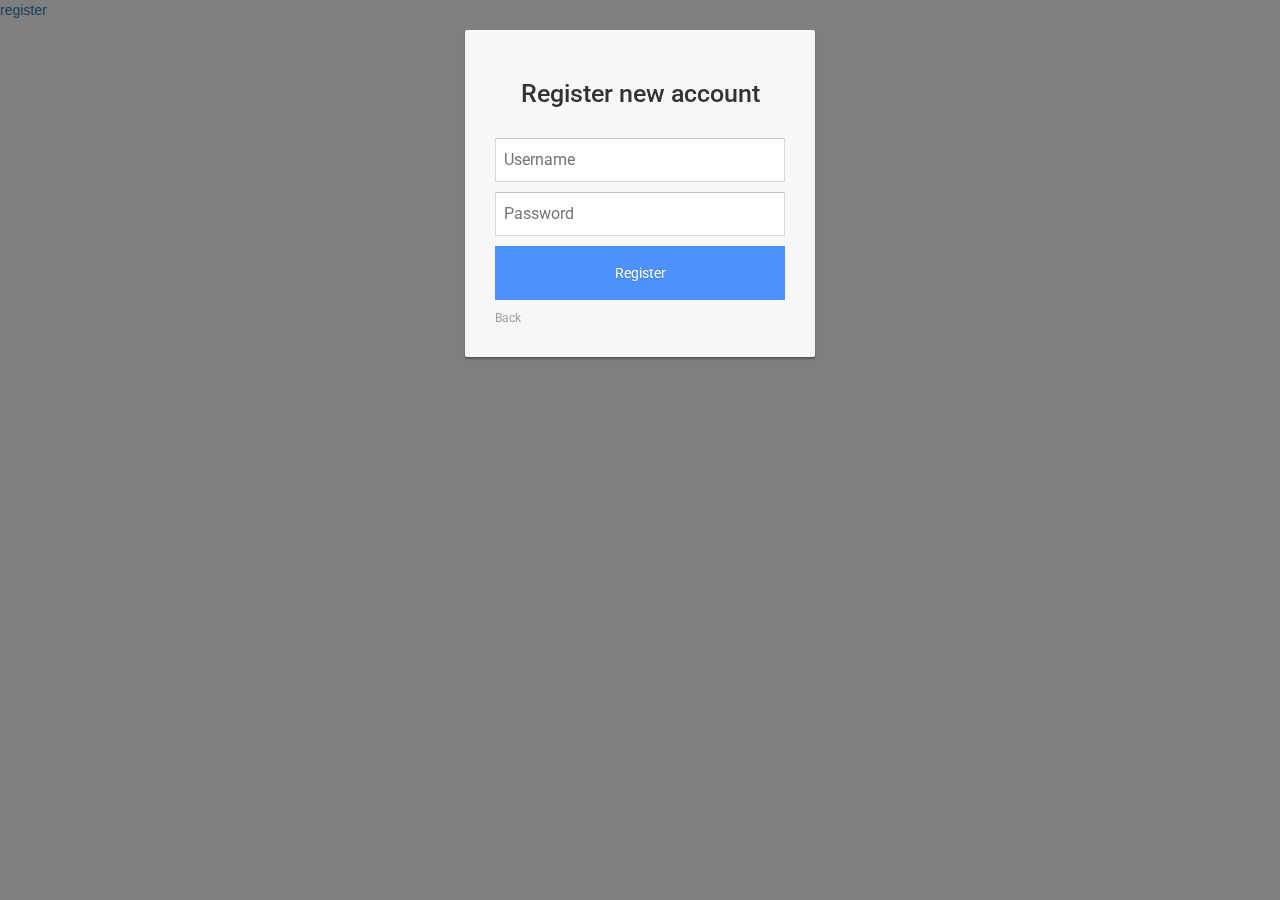
<file: Scrabble/target/Scrabble-1.0-SNAPSHOT/register.html>
<!DOCTYPE html>
<!--
To change this license header, choose License Headers in Project Properties.
To change this template file, choose Tools | Templates
and open the template in the editor.
-->
<html>
    <head>
        <title>Register</title>
        <meta charset="UTF-8">
        <meta name="viewport" content="width=device-width, initial-scale=1, maximum-scale=1" />
        <link rel="stylesheet" type="text/css" href="css/register.css">
        <link rel="stylesheet" type="text/css" href="css/bootstrap.css">
    </head>
    <body>
        <a id="gucio" href="#" data-toggle="modal" data-target="#register-modal">register</a>

        <div class="modal fade" id="register-modal" tabindex="-1" role="dialog" aria-labelledby="myModalLabel" aria-hidden="true" style="display: none;">
            <div class="modal-dialog">
                <div class="registermodal-container">
                    <h1>Register new account</h1><br>
                    <form>
                        <input type="text" name="user" placeholder="Username">
                        <input type="password" name="pass" placeholder="Password">
                        <input type="submit" name="Register" class="register registermodal-submit" value="Register">
                    </form>
                    <div class="login-help">
                        <a href="index.html">Back</a>
                    </div>
                </div>
            </div>
        </div>

        <script src="js/jquery-3.1.1.js"></script>
        <script src="js/bootstrap.js"></script>
        <!--  <script src="js/login.js"></script>-->
        <script type="text/javascript">
            $("#gucio").click();
        </script>
    </body>
</html>
</file>
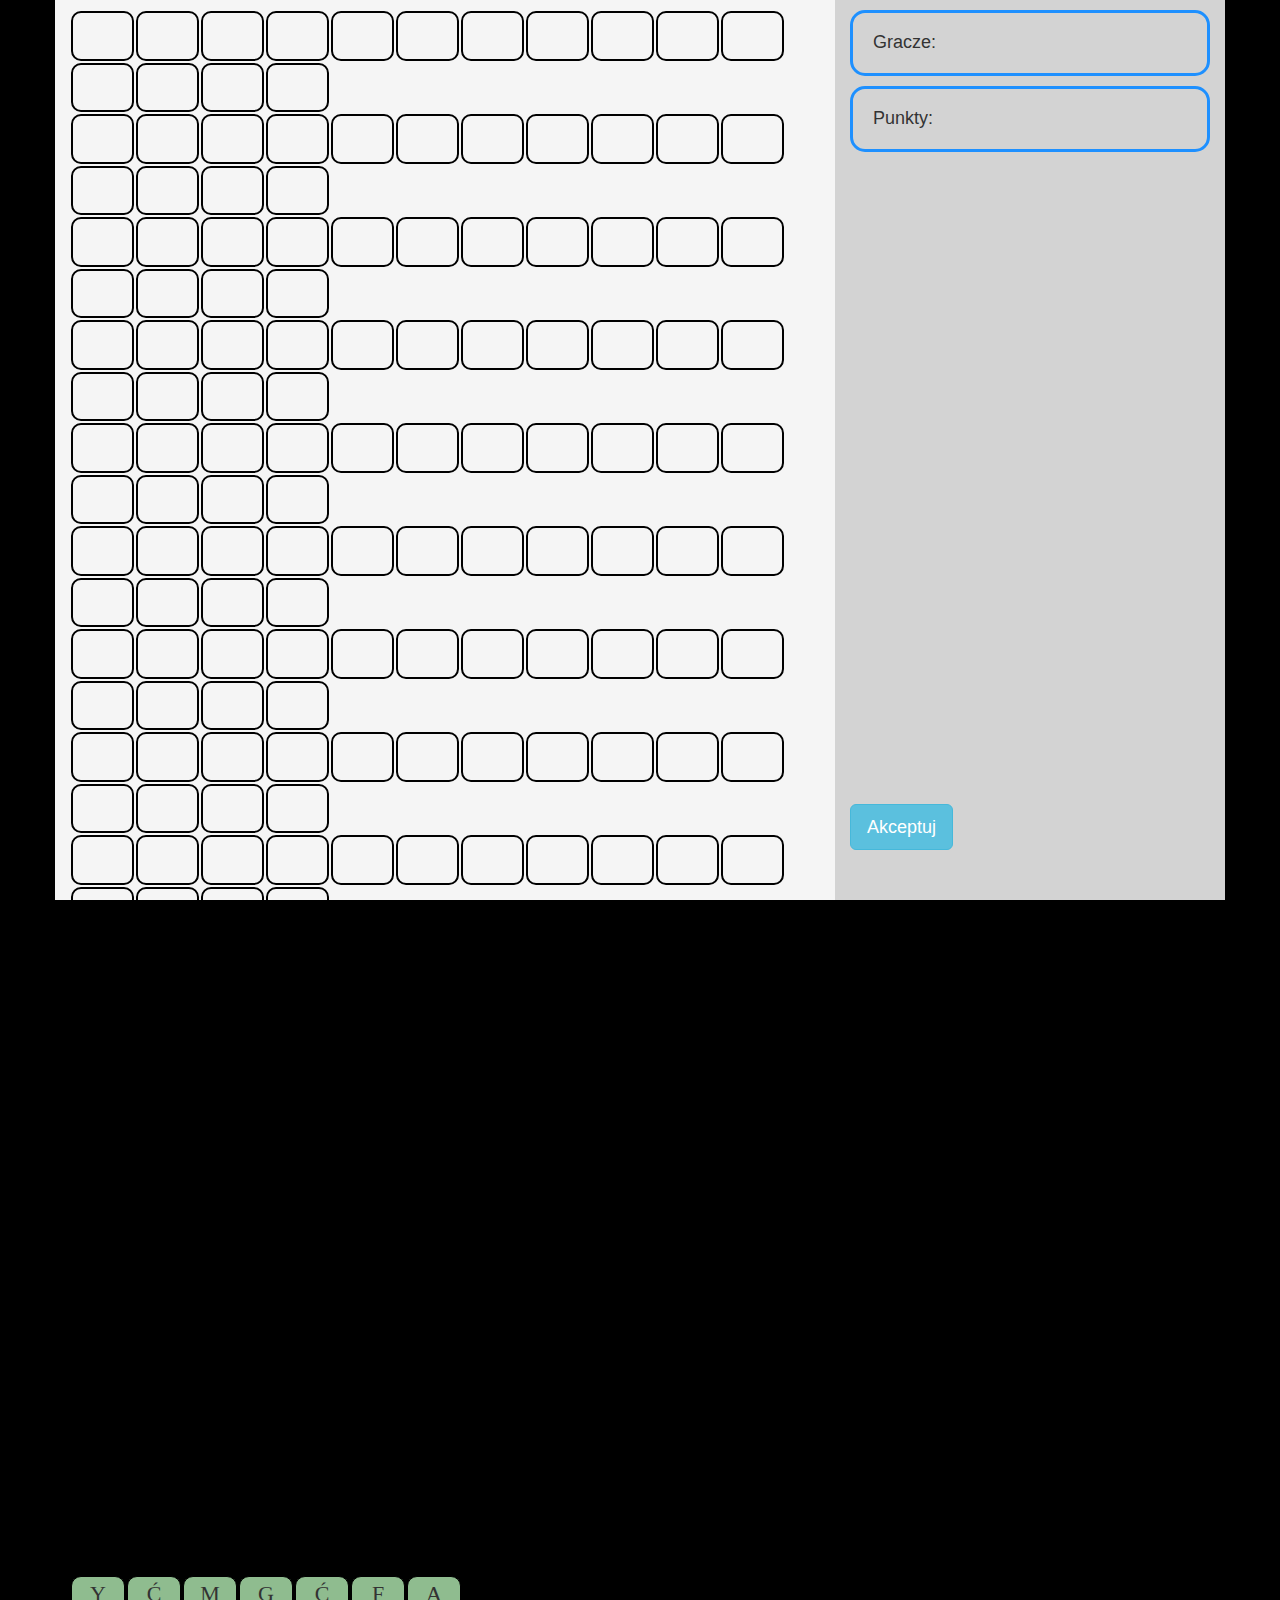
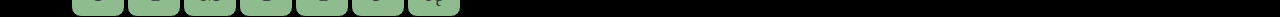
<file: Scrabble/target/Scrabble-1.0-SNAPSHOT/scrabble.html>
<!DOCTYPE html>
<html lang="pl">
<head>
    <meta charset="UTF-8">
    <title>Scrabble</title>
    <link rel="stylesheet" type="text/css" href="css/scrabble.css">
    <link rel="stylesheet" type="text/css" href="css/bootstrap.css">
   <style>html,body { height: 100vh; margin: 0px; padding: 0px; background-color: black }
    #full { background: #0f0; height: 100vh }
   table, th, td {
       border: 2px solid black;
   }
    </style>
</head>
<body onload="zbudujPlansze()">
<div class="container">
    <div class="row">
        <div class="col-xs-8" style="height: 100vh; background-color: whitesmoke">
            <h4> </h4>
            <div id="plansza"></div>
            <h1> </h1>
            <h1> </h1>
            <div id="literyGracza"></div>

        </div>
        <div class="col-xs-4"  style="height: 100vh; background-color: lightgrey ;position: relative;">
            <h4> </h4>
            <h4>
            <div style="border: 3px solid dodgerblue; border-radius: 15px;padding: 20px; height: 25% ">Gracze:</div>
            </h4>
            <h4>
                <div style="border: 3px solid dodgerblue; border-radius: 15px;padding: 20px; height: 25% ">Punkty:</div>
            </h4>
            <button onclick="wyslijSlowa()" class="btn btn-info btn-lg" data-toggle="modal" data-target="#PotwierdzenieSlowa" style="position: absolute; bottom: 50px ">Akceptuj</button>
        </div>
    </div>
</div>

<div class="modal fade" id="PotwierdzenieSlowa">
    <div class="modal-dialog">
        <div class="modal-content">
            <div class="modal-header">
                <button type="button" class="close" data-dismiss="modal">&times;</button>
                <h3 class="modal-title">Potwierdzenie Wybranego Słowa</h3>
            </div>

            <div class="modal-body">
                <h4>Czy potwierdzasz obecne ustawienie?</h4>
            </div>

            <div class="modal-footer">
                <button type="button" class="btn btn-default" data-dismiss="modal">Zamknij</button>
                <button id="Wysylacz" type="button" class="btn btn-primary" data-dismiss="modal" data-toggle="modal" data-target="#OczekiwanieNaGracza">Akceptuj</button>
            </div>

        </div>
    </div>
</div>

<div class="modal fade" id="OczekiwanieNaGracza">
    <div class="modal-dialog">
        <div class="modal-content">
            <div class="modal-header">
                <button type="button" class="close" data-dismiss="modal">&times;</button>
            </div>

            <div class="modal-body">
                <h4>Oczekiwanie na drugiego Gracza</h4>
            </div>

            <div class="modal-footer">
            </div>

        </div>
    </div>
</div>

<script type="text/javascript" src="http://code.jquery.com/jquery-1.12.4.js"></script>
<script src="js/bootstrap.js"></script>
<script src="js/scrabble.js"></script>
</body>
</html>
</file>
<file: Scrabble/target/Scrabble-1.0-SNAPSHOT/css/register.css>
@import url(http://fonts.googleapis.com/css?family=Roboto);

.registermodal-container {
  padding: 30px;
  max-width: 350px;
  width: 100% !important;
  background-color: #F7F7F7;
  margin: 0 auto;
  border-radius: 2px;
  box-shadow: 0px 2px 2px rgba(0, 0, 0, 0.3);
  overflow: hidden;
  font-family: roboto;
}

.registermodal-container h1 {
  text-align: center;
  font-size: 1.8em;
  font-family: roboto;
}

.registermodal-container input[type=submit] {
  width: 100%;
  display: block;
  margin-bottom: 10px;
  position: relative;
}

.registermodal-container input[type=text], input[type=password] {
  height: 44px;
  font-size: 16px;
  width: 100%;
  margin-bottom: 10px;
  -webkit-appearance: none;
  background: #fff;
  border: 1px solid #d9d9d9;
  border-top: 1px solid #c0c0c0;
  /* border-radius: 2px; */
  padding: 0 8px;
  box-sizing: border-box;
  -moz-box-sizing: border-box;
}

.registermodal-container input[type=text]:hover, input[type=password]:hover {
  border: 1px solid #b9b9b9;
  border-top: 1px solid #a0a0a0;
  -moz-box-shadow: inset 0 1px 2px rgba(0,0,0,0.1);
  -webkit-box-shadow: inset 0 1px 2px rgba(0,0,0,0.1);
  box-shadow: inset 0 1px 2px rgba(0,0,0,0.1);
}

.registermodal {
  text-align: center;
  font-size: 14px;
  font-family: 'Arial', sans-serif;
  font-weight: 700;
  height: 36px;
  padding: 0 8px;
/* border-radius: 3px; */
/* -webkit-user-select: none;
  user-select: none; */
}

.registermodal-submit {
  /* border: 1px solid #3079ed; */
  border: 0px;
  color: #fff;
  text-shadow: 0 1px rgba(0,0,0,0.1); 
  background-color: #4d90fe;
  padding: 17px 0px;
  font-family: roboto;
  font-size: 14px;
  /* background-image: -webkit-gradient(linear, 0 0, 0 100%,   from(#4d90fe), to(#4787ed)); */
}

.registermodal-submit:hover {
  /* border: 1px solid #2f5bb7; */
  border: 0px;
  text-shadow: 0 1px rgba(0,0,0,0.3);
  background-color: #357ae8;
  /* background-image: -webkit-gradient(linear, 0 0, 0 100%,   from(#4d90fe), to(#357ae8)); */
}

.registermodal-container a {
  text-decoration: none;
  color: #666;
  font-weight: 400;
  text-align: center;
  display: inline-block;
  opacity: 0.6;
  transition: opacity ease 0.5s;
} 

.login-help{
  font-size: 12px;
}
</file>
<file: Scrabble/target/Scrabble-1.0-SNAPSHOT/css/scrabble.css>
.poleplanszy
{
    width: 7vh;
    height: 5.5vh;
    text-align: center;
    padding: 1px;
    margin: 1px;
    border: 2px solid black;
    float: left;
    border-radius: 10px;
}

.poleLiter
{
    width: 6vh;
    height: 4.5vh;
    text-align: center;
    padding: 1px;
    margin: 1px;
    border: 1px solid black;
    float: left;
    border-radius: 10px;
    font-family: Inconsolata;
    font-size: 22px;
    background-color: darkseagreen;
}

.hide-text
{
    text-indent: 100%;
    white-space: nowrap;
    overflow: hidden;
}
</file>
